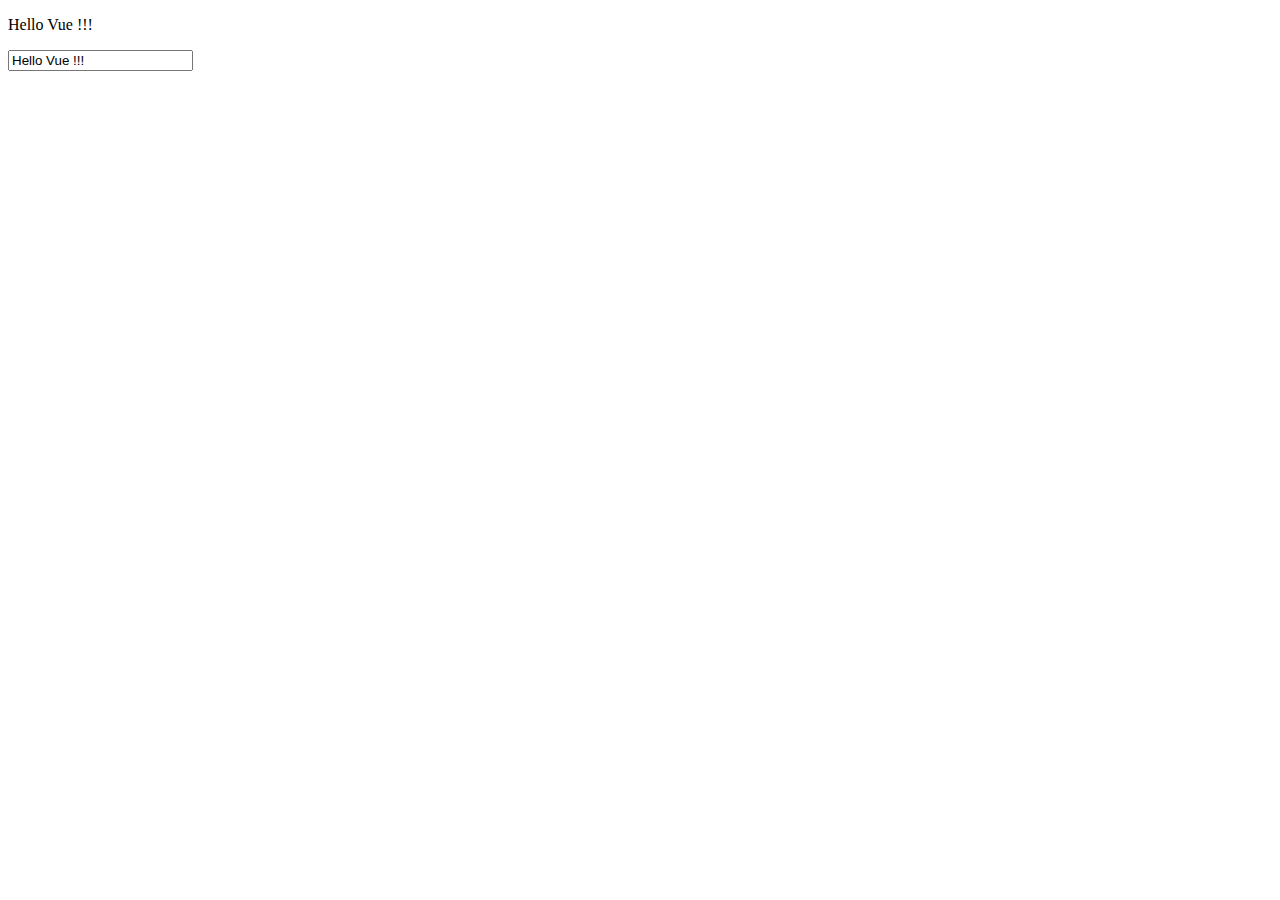
<file: 001simpledemo/index.html>
<!DOCTYPE html>
<html>
<head>
	<meta charset="utf-8">
	<title>Hello Vue</title>
	<script src="../vuejs/vue.js"></script>
</head>
<body>
	<div id="app">
		<p>{{ message }}</p>
		<input type="text" v-model="message">
	</div>

	<script type="text/javascript">
		var exampleo001 = {
			message: 'Hello Vue !!!'
		}

		var vm = new Vue({
			el: '#app',
			data: exampleo001
		});
	</script>
</body>
</html>
</file>
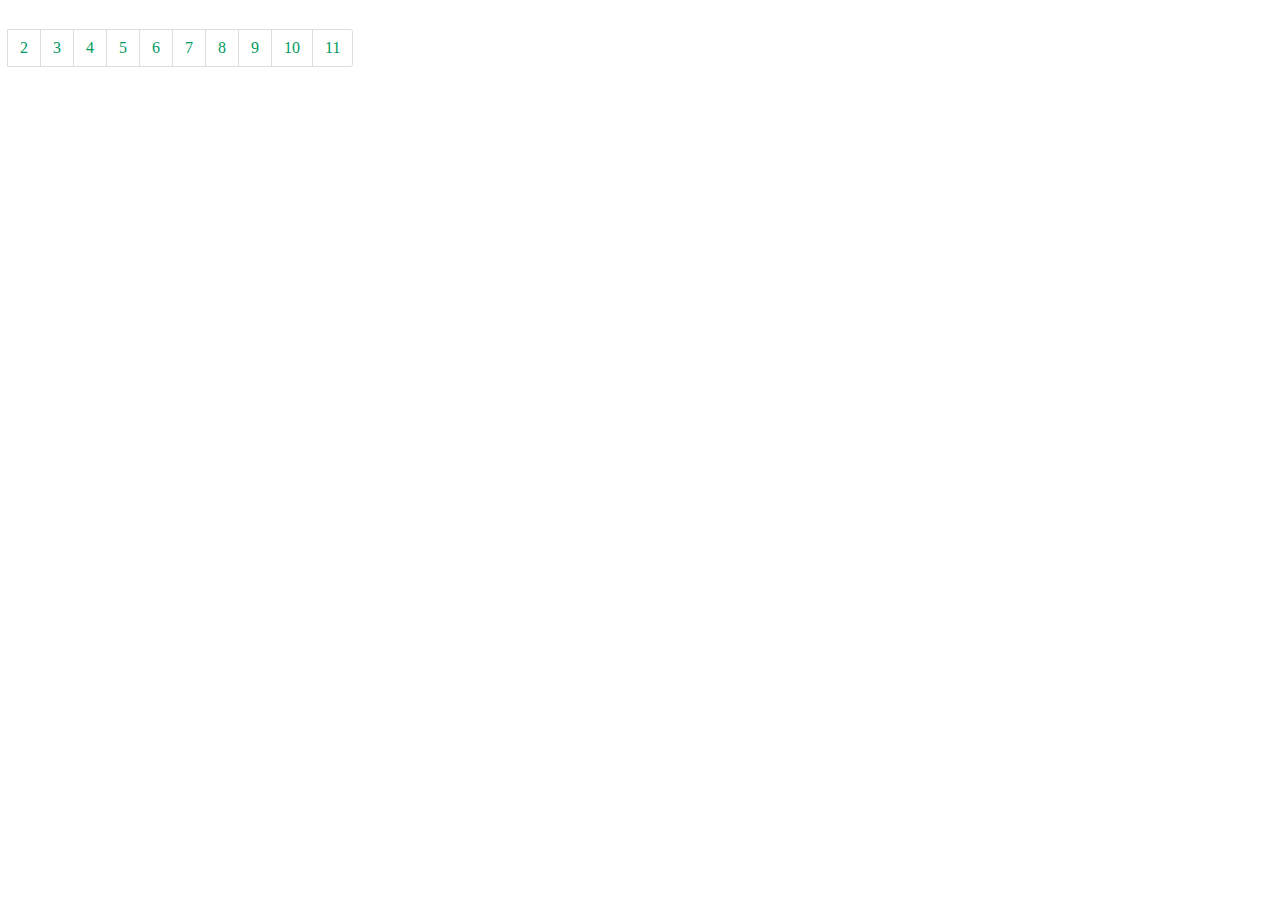
<file: 001simpledemo/v-bind.html>
<!DOCTYPE html>
<html>
<head>
	<meta charset="utf-8">
	<title>v-bind</title>
	<script src="../vuejs/vue.js"></script>
</head>
<body>
	<div id="app">
		<ul class="pagination">
			<li v-for="n in pageCount">
				<a href="javascript:void(0)" v-bind:class="activeNumber === n + 1 ? 'active' : '' ">{{ n + 1 }}</a>				
			</li>
		</ul>
	</div>

	<script type="text/javascript">
		var vm = new Vue({
			el: '#app',
			data: {
				activeNumber: 1,
				pageCount: 10
			}
		});
	</script>

	<style type="text/css">
		.pagination {
			display: inline-block;
			padding-left: 0;
			margin: 21px 0;
			border-radius: 3px;
		}

		.pagination > li {
			display: inline;
		}

		.pagination > li > a {
			position: relative;
			float: left;
			padding: 6px 12px;
			line-height: 1.5;
			text-decoration: none;
			color: #009a61;
			background-color: #fff;
			border: 1px solid #ddd;
			margin-left: -1px;
			list-style: none;
		}

		.pagination > li > a:hover {
			color: #fff;
			background-color: #009a61;
		}

		.pagination .active:hover {
			background: #009a61;
			cursor: default;
		}

		.pagination > li:first-child > a .p {
			border-bottom-left-radius: 3px;
			border-top-left-radius: 3px;
		}

		.pagination > li:last-child > a {
			border-bottom-right-radius: 3px;
			border-top-right-radius: 3px;
		}
	</style>
</body>
</html>
</file>
